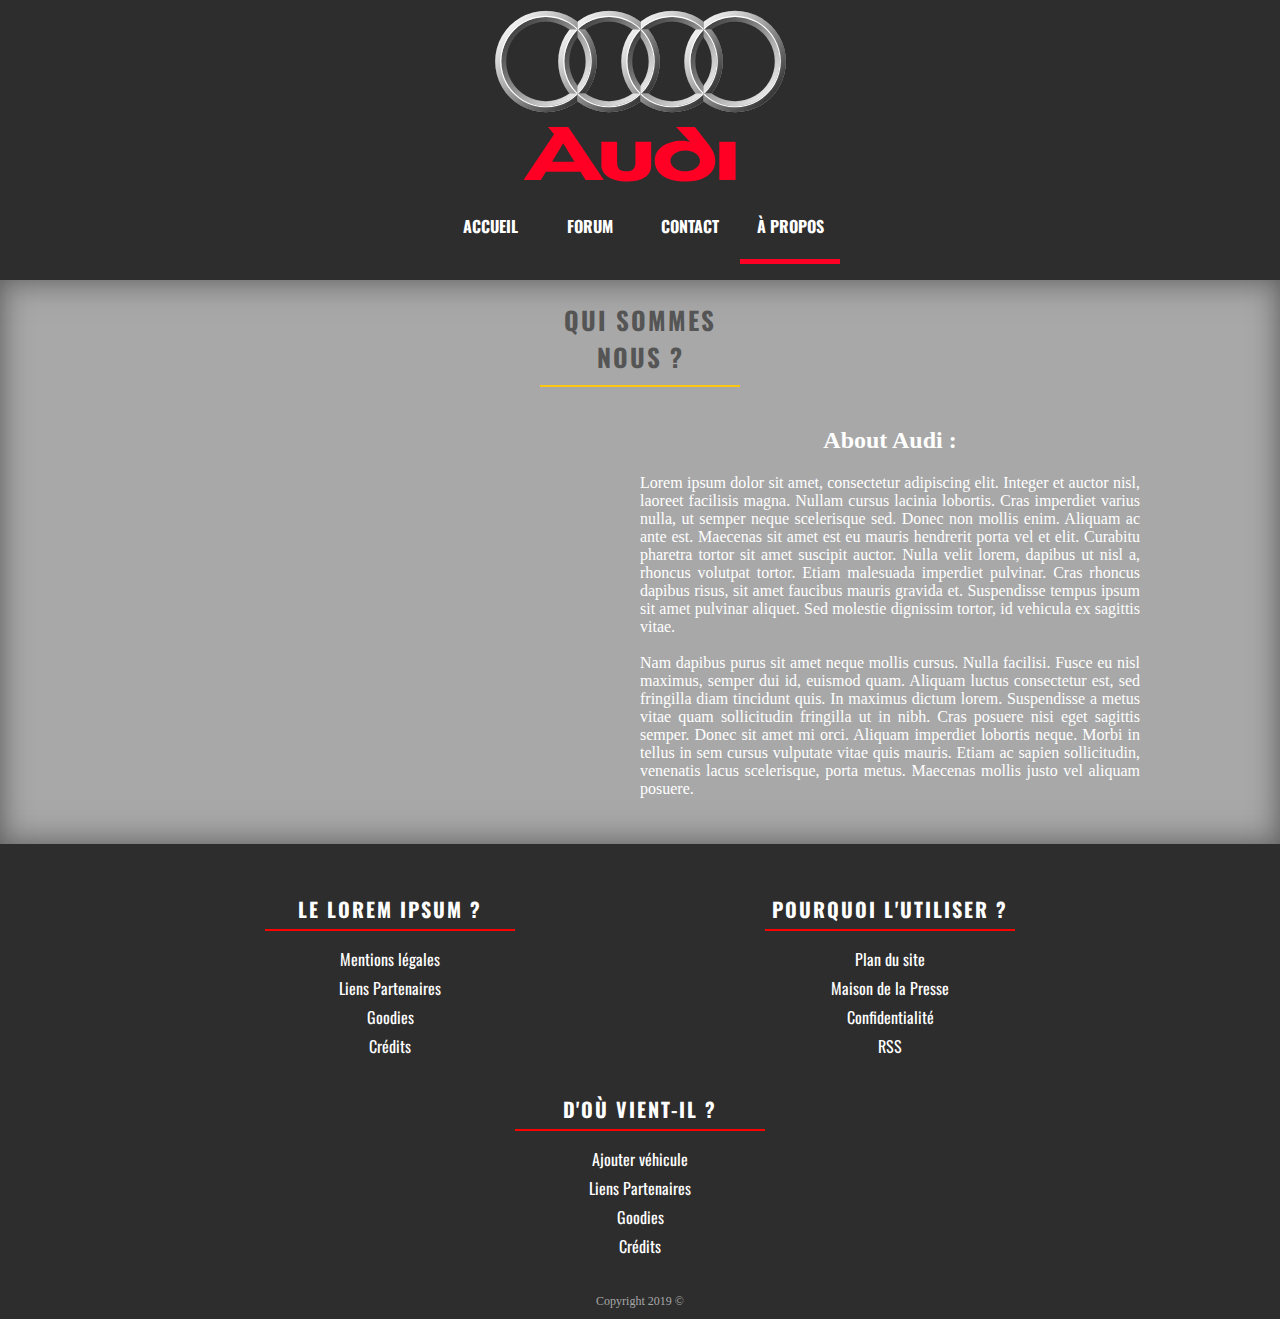
<file: about.html>
<!DOCTYPE html>
<html lang="fr">
<head>
  <meta charset="UTF-8">
  <link href="https://fonts.googleapis.com/css?family=Oswald&display=swap" rel="stylesheet"> 
  <link rel="stylesheet" href="assets/css/style.css">
  <link rel="stylesheet" href="assets/css/pages.css">
  <title>Blog Audi</title>
</head>
<body>

  <header>

      <figure class="logo">
          <img src="assets/img/logo.svg" alt="logo d'Audi">
          <figcaption>
            BLOG
          </figcaption>
      </figure>

      <nav>

        <ul>

          <li><a href="index.html">Accueil</a></li>
          <li><a href="forum.html">Forum</a></li>
          <li><a href="contact.html">Contact</a></li>
          <li class="active"><a href="about.html">À propos</a></li>

        </ul>
        
      </nav>

  </header>

  <section class="page-about">

    <h2>Qui sommes nous ?</h2>

    <article>

    <h2>About Audi :</h2>

    <p>Lorem ipsum dolor sit amet, consectetur adipiscing elit. Integer et auctor nisl, laoreet facilisis magna.
        Nullam cursus lacinia lobortis. Cras imperdiet varius nulla, ut semper neque scelerisque sed. Donec non
        mollis enim. Aliquam ac ante est. Maecenas sit amet est eu mauris hendrerit porta vel et elit. Curabitu
        pharetra tortor sit amet suscipit auctor. Nulla velit lorem, dapibus ut nisl a, rhoncus volutpat tortor.
        Etiam malesuada imperdiet pulvinar. Cras rhoncus dapibus risus, sit amet faucibus mauris gravida et. 
        Suspendisse tempus ipsum sit amet pulvinar aliquet. Sed molestie dignissim tortor, id vehicula ex sagittis vitae.
    
        <br><br>    

        Nam dapibus purus sit amet neque mollis cursus. Nulla facilisi. Fusce eu nisl maximus, semper dui id, 
        euismod quam. Aliquam luctus consectetur est, sed fringilla diam tincidunt quis. In maximus dictum lorem.
        Suspendisse a metus vitae quam sollicitudin fringilla ut in nibh. Cras posuere nisi eget sagittis semper.
        Donec sit amet mi orci. Aliquam imperdiet lobortis neque. Morbi in tellus in sem cursus vulputate vitae 
        quis mauris. Etiam ac sapien sollicitudin, venenatis lacus scelerisque, porta metus. Maecenas mollis justo vel aliquam posuere.</p>
  
    </article>

  </section>

  <footer>

    <div class="footer-cols">

    <div class="footer-col">

      <span>Le Lorem Ipsum ?</span>

      <nav>

          <ul>
  
            <li><a href="#">Mentions légales</a></li>
            <li><a href="#">Liens Partenaires</a></li>
            <li><a href="#">Goodies</a></li>
            <li><a href="#">Crédits</a></li>
  
          </ul>
          
      </nav>

    </div>

    <div class="footer-col">

      <span>Pourquoi l'utiliser ?</span>
  
        <nav>
  
          <ul>
    
            <li><a href="#">Plan du site</a></li>
            <li><a href="#">Maison de la Presse</a></li>
            <li><a href="#">Confidentialité</a></li>
            <li><a href="#">RSS</a></li>
    
          </ul>
            
        </nav>
  
    </div>

      <div class="footer-col">

          <span>D'où vient-il ?</span>
    
          <nav>
    
              <ul>
      
                <li><a href="newcar.html">Ajouter véhicule</a></li>
                <li><a href="#">Liens Partenaires</a></li>
                <li><a href="#">Goodies</a></li>
                <li><a href="#">Crédits</a></li>
      
              </ul>
              
          </nav>
    
        </div>

      </div>

        <div class="footer-copyright">Copyright 2019 ©</div>

  </footer>

</body>
</html>
</file>
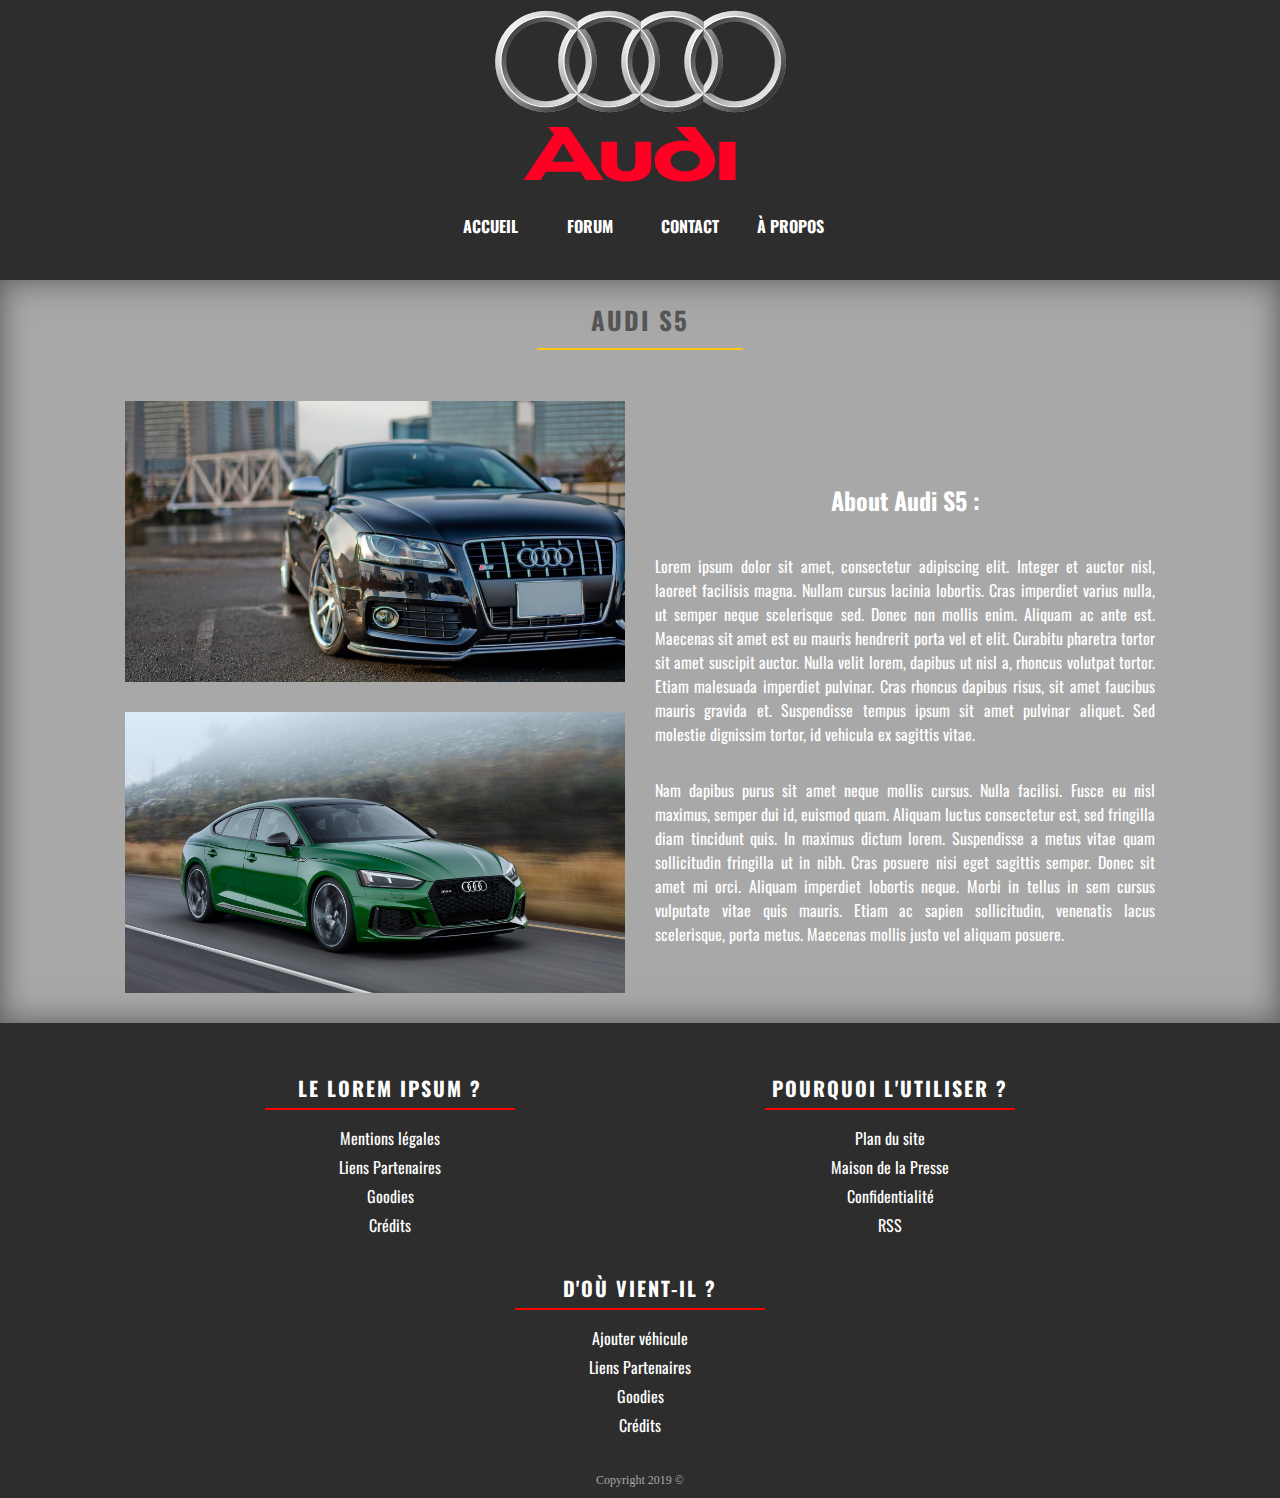
<file: article.html>
<!DOCTYPE html>
<html lang="fr">
<head>
  <meta charset="UTF-8">
  <link href="https://fonts.googleapis.com/css?family=Oswald&display=swap" rel="stylesheet">
  <link rel="stylesheet" href="assets/css/style.css">
  <link rel="stylesheet" href="assets/css/pages.css"> 
  <title>Blog Audi</title>
</head>
<body>

  <header>

      <figure class="logo">
          <img src="assets/img/logo.svg" alt="logo d'Audi">
          <figcaption>
            BLOG
          </figcaption>
      </figure>

      <nav>

        <ul>

          <li><a href="index.html">Accueil</a></li>
          <li><a href="forum.html">Forum</a></li>
          <li><a href="contact.html">Contact</a></li>
          <li><a href="about.html">À propos</a></li>

        </ul>
        
      </nav>

  </header>

  <section class="page-article">

    <h2>AUDI S5</h2>

    <article>

    <div class="article-images">

    <img src="assets/img/voiture1.jpg" alt="audi s5">
    <img src="assets/img/voiture5.jpg" alt="audi sport">

    </div>

    <div class="article-content">

    <h2>About Audi S5 :</h2>

    <p>Lorem ipsum dolor sit amet, consectetur adipiscing elit. Integer et auctor nisl, laoreet facilisis magna.
        Nullam cursus lacinia lobortis. Cras imperdiet varius nulla, ut semper neque scelerisque sed. Donec non
        mollis enim. Aliquam ac ante est. Maecenas sit amet est eu mauris hendrerit porta vel et elit. Curabitu
        pharetra tortor sit amet suscipit auctor. Nulla velit lorem, dapibus ut nisl a, rhoncus volutpat tortor.
        Etiam malesuada imperdiet pulvinar. Cras rhoncus dapibus risus, sit amet faucibus mauris gravida et. 
        Suspendisse tempus ipsum sit amet pulvinar aliquet. Sed molestie dignissim tortor, id vehicula ex sagittis vitae.</p>   

    <p>Nam dapibus purus sit amet neque mollis cursus. Nulla facilisi. Fusce eu nisl maximus, semper dui id, 
      euismod quam. Aliquam luctus consectetur est, sed fringilla diam tincidunt quis. In maximus dictum lorem.
      Suspendisse a metus vitae quam sollicitudin fringilla ut in nibh. Cras posuere nisi eget sagittis semper.
      Donec sit amet mi orci. Aliquam imperdiet lobortis neque. Morbi in tellus in sem cursus vulputate vitae 
      quis mauris. Etiam ac sapien sollicitudin, venenatis lacus scelerisque, porta metus. Maecenas mollis justo vel aliquam posuere.</p>

    </div>
  
    </article>

  </section>

  <footer>

    <div class="footer-cols">

    <div class="footer-col">

      <span>Le Lorem Ipsum ?</span>

      <nav>

          <ul>
  
            <li><a href="#">Mentions légales</a></li>
            <li><a href="#">Liens Partenaires</a></li>
            <li><a href="#">Goodies</a></li>
            <li><a href="#">Crédits</a></li>
  
          </ul>
          
      </nav>

    </div>

    <div class="footer-col">

      <span>Pourquoi l'utiliser ?</span>
  
        <nav>
  
          <ul>
    
            <li><a href="#">Plan du site</a></li>
            <li><a href="#">Maison de la Presse</a></li>
            <li><a href="#">Confidentialité</a></li>
            <li><a href="#">RSS</a></li>
    
          </ul>
            
        </nav>
  
    </div>

      <div class="footer-col">

          <span>D'où vient-il ?</span>
    
          <nav>
    
              <ul>
      
                <li><a href="newcar.html">Ajouter véhicule</a></li>
                <li><a href="#">Liens Partenaires</a></li>
                <li><a href="#">Goodies</a></li>
                <li><a href="#">Crédits</a></li>
      
              </ul>
              
          </nav>
    
        </div>

      </div>

        <div class="footer-copyright">Copyright 2019 ©</div>

  </footer>

</body>
</html>
</file>
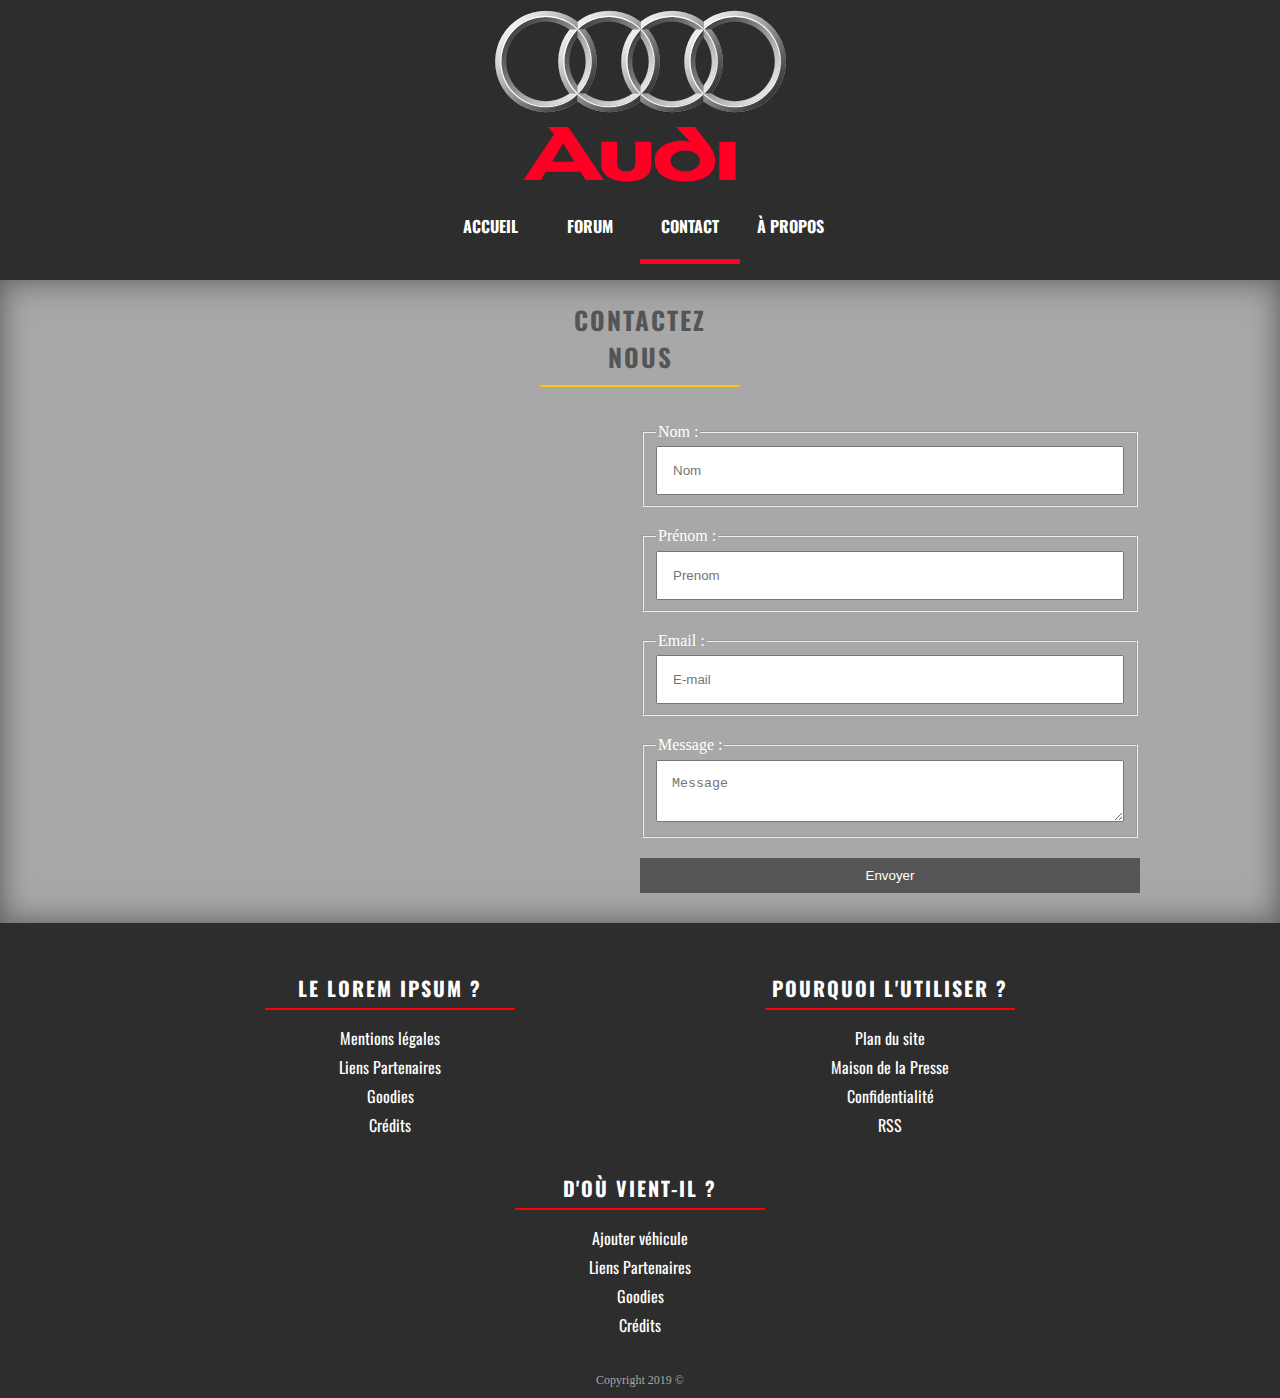
<file: contact.html>
<!DOCTYPE html>
<html lang="fr">
<head>
  <meta charset="UTF-8">
  <link href="https://fonts.googleapis.com/css?family=Oswald&display=swap" rel="stylesheet"> 
  <link rel="stylesheet" href="assets/css/style.css">
  <link rel="stylesheet" href="assets/css/pages.css">
  <title>Blog Audi</title>
</head>
<body>

  <header>

      <figure class="logo">
          <img src="assets/img/logo.svg" alt="logo d'Audi">
          <figcaption>
            BLOG
          </figcaption>
      </figure>

      <nav>

        <ul>

          <li><a href="index.html">Accueil</a></li>
          <li><a href="forum.html">Forum</a></li>
          <li class="active"><a href="contact.html">Contact</a></li>
          <li><a href="about.html">À propos</a></li>

        </ul>
        
      </nav>

  </header>

  <section class="page-form">

    <h2>Contactez nous</h2>

        <form action="#" method="POST">
                
                <fieldset>
                    <legend><label for="first-name">Nom :</label></legend>
                        <input type="text" name="name" id="first-name" placeholder="Nom" required />
                </fieldset>

                <fieldset>
                    <legend><label for="last-name">Prénom :</label></legend>
                        <input type="text" name="lastname" id="last-name" placeholder="Prenom" required />
                </fieldset>

                <fieldset>
                    <legend><label for="email">Email :</label></legend>
                        <input type="email" name="email" id="email" placeholder="E-mail" required />
                </fieldset>

                <fieldset>
                    <legend><label for="message">Message :</label></legend>
                    <textarea name="message" id="message" placeholder="Message" required></textarea>
                </fieldset>

                <button type="submit">Envoyer</button>
  
        </form>

  </section>

  <footer>

    <div class="footer-cols">

    <div class="footer-col">

      <span>Le Lorem Ipsum ?</span>

      <nav>

          <ul>
  
            <li><a href="#">Mentions légales</a></li>
            <li><a href="#">Liens Partenaires</a></li>
            <li><a href="#">Goodies</a></li>
            <li><a href="#">Crédits</a></li>
  
          </ul>
          
      </nav>

    </div>

    <div class="footer-col">

      <span>Pourquoi l'utiliser ?</span>
  
        <nav>
  
          <ul>
    
            <li><a href="#">Plan du site</a></li>
            <li><a href="#">Maison de la Presse</a></li>
            <li><a href="#">Confidentialité</a></li>
            <li><a href="#">RSS</a></li>
    
          </ul>
            
        </nav>
  
    </div>

      <div class="footer-col">

          <span>D'où vient-il ?</span>
    
          <nav>
    
              <ul>
      
                <li><a href="newcar.html">Ajouter véhicule</a></li>
                <li><a href="#">Liens Partenaires</a></li>
                <li><a href="#">Goodies</a></li>
                <li><a href="#">Crédits</a></li>
      
              </ul>
              
          </nav>
    
        </div>

      </div>

        <div class="footer-copyright">Copyright 2019 ©</div>

  </footer>

</body>
</html>
</file>
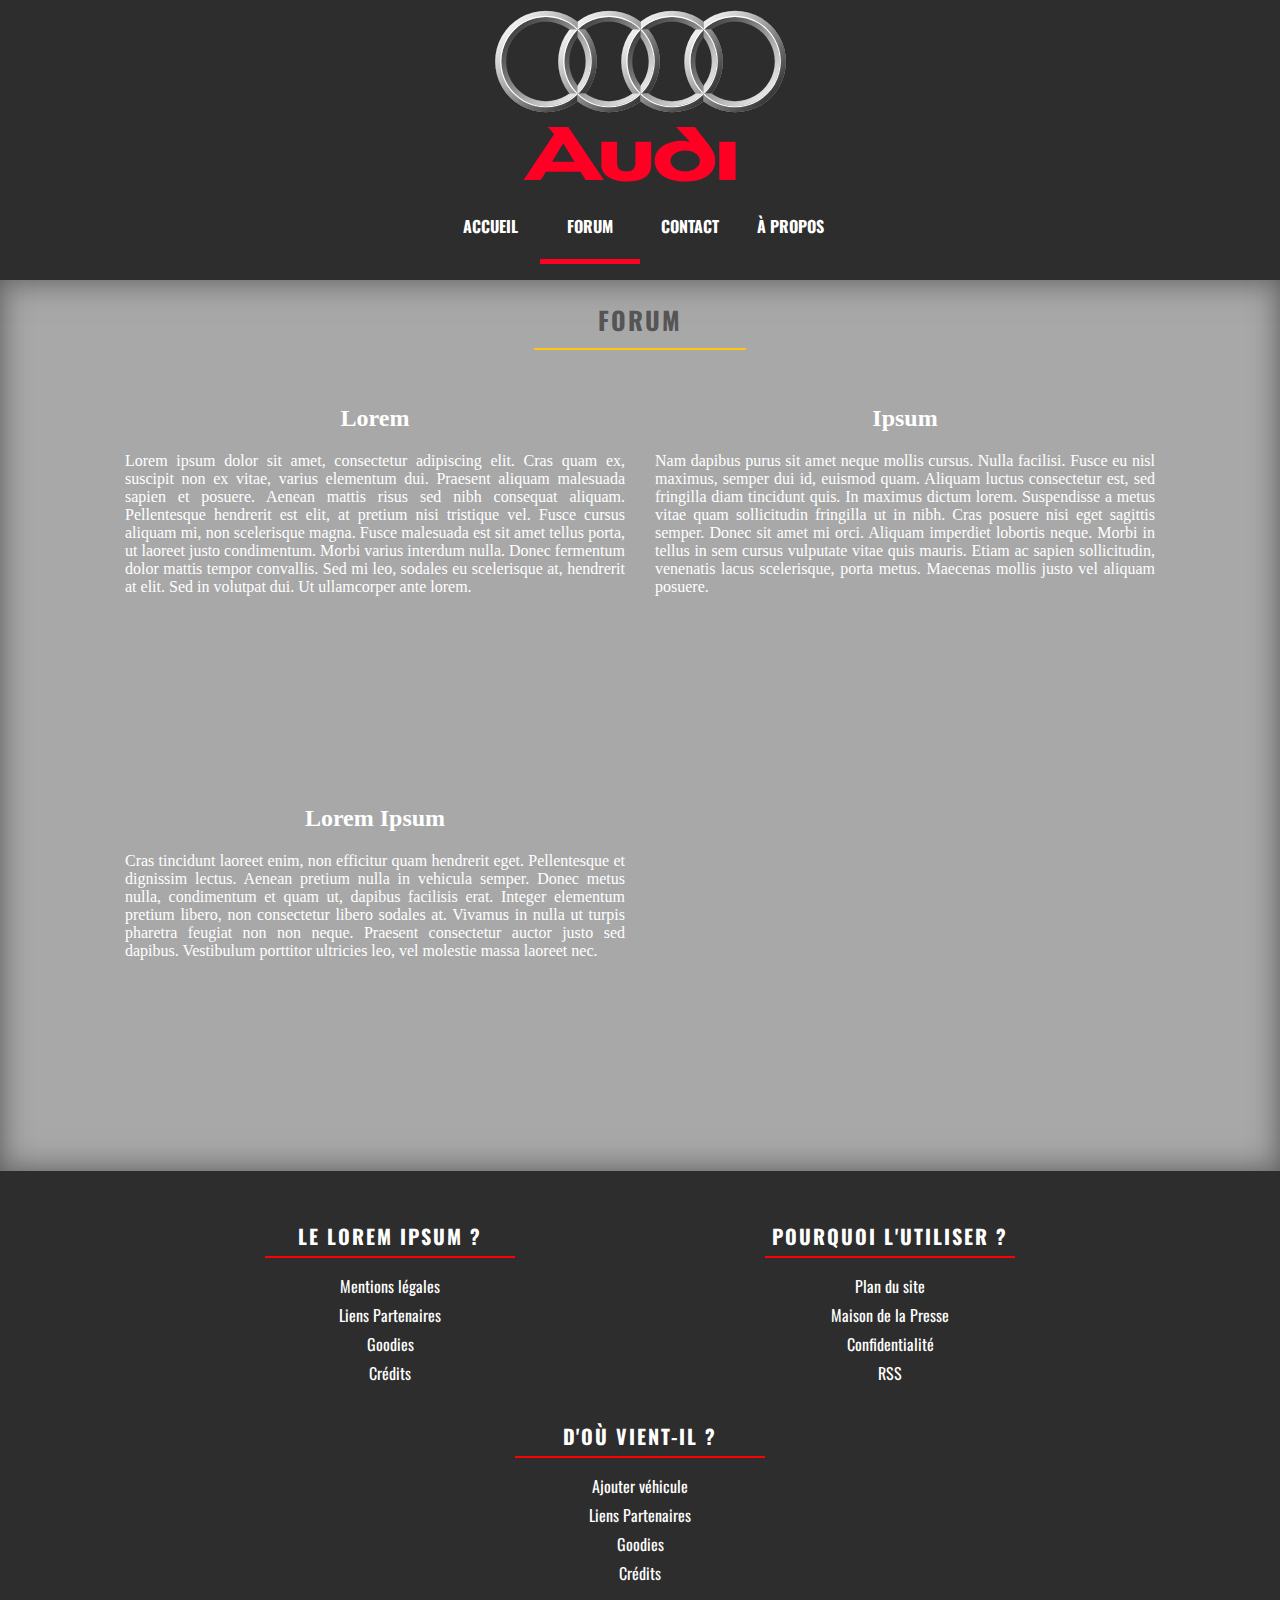
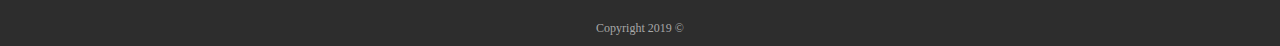
<file: forum.html>
<!DOCTYPE html>
<html lang="fr">
<head>
  <meta charset="UTF-8">
  <link href="https://fonts.googleapis.com/css?family=Oswald&display=swap" rel="stylesheet"> 
  <link rel="stylesheet" href="assets/css/style.css">
  <link rel="stylesheet" href="assets/css/pages.css">
  <title>Blog Audi</title>
</head>
<body>

  <header>

      <figure class="logo">
          <img src="assets/img/logo.svg" alt="logo d'Audi">
          <figcaption>
            BLOG
          </figcaption>
      </figure>

      <nav>

        <ul>

          <li><a href="index.html">Accueil</a></li>
          <li class="active"><a href="forum.html">Forum</a></li>
          <li><a href="contact.html">Contact</a></li>
          <li><a href="about.html">À propos</a></li>

        </ul>
        
      </nav>

  </header>

  <section class="page-forum">

    <h2>FORUM</h2>

    <article>

    <h2>Lorem</h2>

    <p>Lorem ipsum dolor sit amet, consectetur adipiscing elit. Cras quam ex, suscipit non ex vitae,
        varius elementum dui. Praesent aliquam malesuada sapien et posuere. Aenean mattis risus sed
        nibh consequat aliquam. Pellentesque hendrerit est elit, at pretium nisi tristique vel. 
        Fusce cursus aliquam mi, non scelerisque magna. Fusce malesuada est sit amet tellus porta,
        ut laoreet justo condimentum. Morbi varius interdum nulla. Donec fermentum dolor mattis 
        tempor convallis. Sed mi leo, sodales eu scelerisque at, hendrerit at elit. Sed in volutpat
        dui. Ut ullamcorper ante lorem.</p>
    
    </article>

    <article>

    <h2>Ipsum</h2>

    <p>Nam dapibus purus sit amet neque mollis cursus. Nulla facilisi. Fusce eu nisl maximus, semper
        dui id, euismod quam. Aliquam luctus consectetur est, sed fringilla diam tincidunt quis.
        In maximus dictum lorem. Suspendisse a metus vitae quam sollicitudin fringilla ut in nibh.
        Cras posuere nisi eget sagittis semper. Donec sit amet mi orci. Aliquam imperdiet lobortis
        neque. Morbi in tellus in sem cursus vulputate vitae quis mauris. Etiam ac sapien sollicitudin,
        venenatis lacus scelerisque, porta metus. Maecenas mollis justo vel aliquam posuere.</p>

    </article>

    <article>

    <h2>Lorem Ipsum</h2>

    <p>Cras tincidunt laoreet enim, non efficitur quam hendrerit eget. Pellentesque et dignissim lectus.
        Aenean pretium nulla in vehicula semper. Donec metus nulla, condimentum et quam ut, dapibus facilisis erat.
        Integer elementum pretium libero, non consectetur libero sodales at. Vivamus in nulla ut turpis
        pharetra feugiat non non neque. Praesent consectetur auctor justo sed dapibus.
        Vestibulum porttitor ultricies leo, vel molestie massa laoreet nec.</p>

    </article>
  

  </section>

  <footer>

    <div class="footer-cols">

    <div class="footer-col">

      <span>Le Lorem Ipsum ?</span>

      <nav>

          <ul>
  
            <li><a href="#">Mentions légales</a></li>
            <li><a href="#">Liens Partenaires</a></li>
            <li><a href="#">Goodies</a></li>
            <li><a href="#">Crédits</a></li>
  
          </ul>
          
      </nav>

    </div>

    <div class="footer-col">

      <span>Pourquoi l'utiliser ?</span>
  
        <nav>
  
          <ul>
    
            <li><a href="#">Plan du site</a></li>
            <li><a href="#">Maison de la Presse</a></li>
            <li><a href="#">Confidentialité</a></li>
            <li><a href="#">RSS</a></li>
    
          </ul>
            
        </nav>
  
    </div>

      <div class="footer-col">

          <span>D'où vient-il ?</span>
    
          <nav>
    
              <ul>
      
                <li><a href="newcar.html">Ajouter véhicule</a></li>
                <li><a href="#">Liens Partenaires</a></li>
                <li><a href="#">Goodies</a></li>
                <li><a href="#">Crédits</a></li>
      
              </ul>
              
          </nav>
    
        </div>

      </div>

        <div class="footer-copyright">Copyright 2019 ©</div>

  </footer>

</body>
</html>
</file>
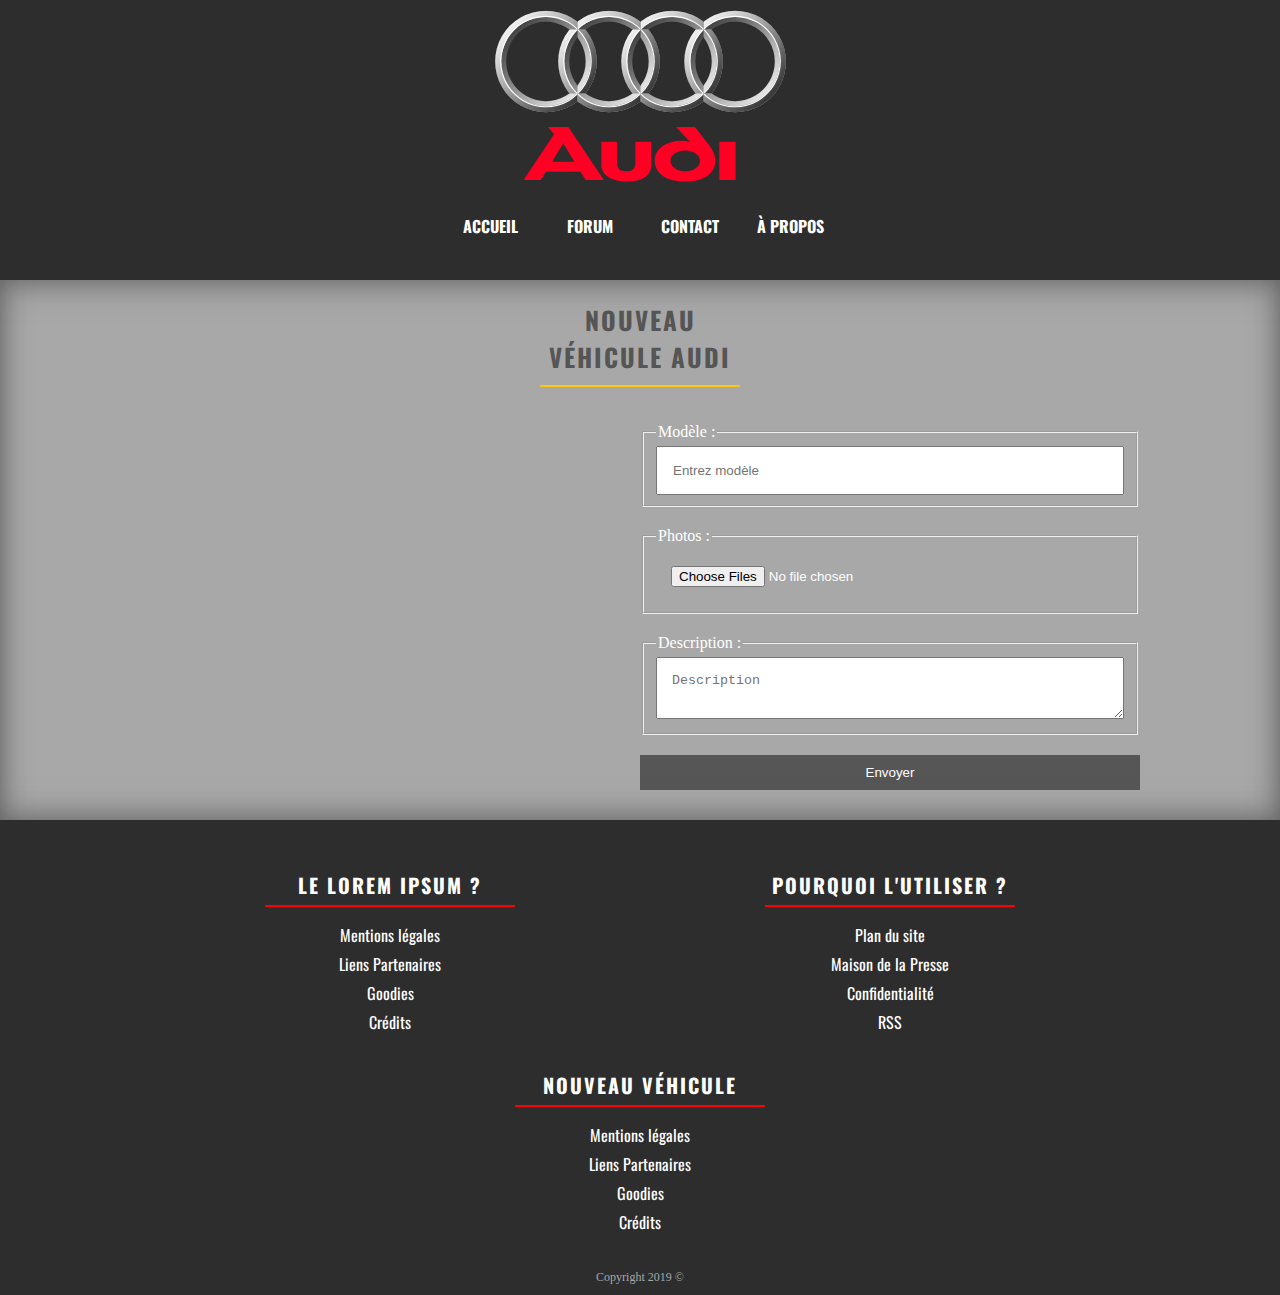
<file: newcar.html>
<!DOCTYPE html>
<html lang="fr">
<head>
  <meta charset="UTF-8">
  <link href="https://fonts.googleapis.com/css?family=Oswald&display=swap" rel="stylesheet"> 
  <link rel="stylesheet" href="assets/css/style.css">
  <link rel="stylesheet" href="assets/css/pages.css">
  <title>Blog Audi</title>
</head>
<body>

  <header>

      <figure class="logo">
          <img src="assets/img/logo.svg" alt="logo d'Audi">
          <figcaption>
            BLOG
          </figcaption>
      </figure>

      <nav>

        <ul>

          <li><a href="index.html">Accueil</a></li>
          <li><a href="forum.html">Forum</a></li>
          <li><a href="contact.html">Contact</a></li>
          <li><a href="about.html">À propos</a></li>

        </ul>
        
      </nav>

  </header>

  <section class="page-form">

    <h2>Nouveau véhicule Audi</h2>

        <form action="#" method="POST" enctype="multipart/form-data">
                
                <fieldset>
                    <legend><label for="modele">Modèle :</label></legend>
                        <input type="text" name="modele" id="modele" placeholder="Entrez modèle" required />
                </fieldset>

                <fieldset>
                    <legend><label for="images">Photos :</label></legend>
                        <input type="file" name="images" id="images" multiple="multiple" required />
                </fieldset>

                <fieldset>
                    <legend><label for="description">Description :</label></legend>
                    <textarea name="description" id="description" placeholder="Description" required></textarea>
                </fieldset>

                <button type="submit">Envoyer</button>
  
        </form>

  </section>

  <footer>

    <div class="footer-cols">

    <div class="footer-col">

      <span>Le Lorem Ipsum ?</span>

      <nav>

          <ul>
  
            <li><a href="#">Mentions légales</a></li>
            <li><a href="#">Liens Partenaires</a></li>
            <li><a href="#">Goodies</a></li>
            <li><a href="#">Crédits</a></li>
  
          </ul>
          
      </nav>

    </div>

    <div class="footer-col">

      <span>Pourquoi l'utiliser ?</span>
  
        <nav>
  
          <ul>
    
            <li><a href="#">Plan du site</a></li>
            <li><a href="#">Maison de la Presse</a></li>
            <li><a href="#">Confidentialité</a></li>
            <li><a href="#">RSS</a></li>
    
          </ul>
            
        </nav>
  
    </div>

      <div class="footer-col">

          <span>Nouveau véhicule</span>
    
          <nav>
    
              <ul>
      
                <li><a href="#">Mentions légales</a></li>
                <li><a href="#">Liens Partenaires</a></li>
                <li><a href="#">Goodies</a></li>
                <li><a href="#">Crédits</a></li>
      
              </ul>
              
          </nav>
    
        </div>

      </div>

        <div class="footer-copyright">Copyright 2019 ©</div>

  </footer>

</body>
</html>
</file>
<file: assets/css/style.css>
/* ----------------------------------------------------------------- GENERAL ----------------------------------------------------------------- */
body {
    display: flex;
    flex-direction: column;
    align-items: center;
    margin: 0;
    min-height:100vh;
    background-color: #a8a8a8;
    -webkit-box-shadow: inset 0px 0px 30px 0px rgba(0,0,0,0.5);
    -moz-box-shadow: inset 0px 0px 30px 0px rgba(0,0,0,0.5);
    box-shadow: inset 0px 0px 30px 0px rgba(0,0,0,0.5);
  }
/* ----------------------------------------------------------------- HEADER ----------------------------------------------------------------- */
  header {
    display: flex;
    flex-direction: row;
    justify-content: space-between;
    align-items: center;
    background-color: #2d2d2d;
    width: 100%;
    height: 250px;
    -webkit-box-shadow: 0px 0px 30px 0px rgba(0,0,0,0.5);
    -moz-box-shadow: 0px 0px 30px 0px rgba(0,0,0,0.5);
    box-shadow: 0px 0px 30px 0px rgba(0,0,0,0.5);
  }
  header .logo {
    display: flex;
    flex-direction: row;
    align-items: center;
    margin-left: 215px;
  }
  header .logo img {
    width: 300px;
  }
  header .logo figcaption {
    font-family: 'Oswald', sans-serif;
    letter-spacing: 7px;
    font-weight: bold;
    font-size: 50px;
    color: white;
    margin-left: 20px;
  }
  header nav {
    font-family: 'Oswald', sans-serif;
    text-transform: uppercase;
    margin-right: 215px;
  }
  header nav ul {
    display: flex;
    justify-content: center;
    flex-direction: row;
    flex-wrap: wrap;
    list-style-type: none;
    padding: 0;
  }
  header nav ul li {
    position: relative;
    cursor: pointer;
  }
  header nav ul li:hover::after, header nav ul li.active::after {
    content: '';
    height: 5px;
    width: 100%;
    position: absolute;
    left: 0;
    right: 0;
    bottom: 0;
    background-color: #ff0024;
  }
  header nav a {
    display: block;
    width: 100px;
    height: 50px;
    font-weight: bold;
    color: white;
    text-decoration: none;
    text-align: center;
    outline: 0;
  }
  /* ----------------------------------------------------------------- CONTENT ----------------------------------------------------------------- */
  section {
    flex-grow: 1;
    display: grid;
    grid-template-columns: repeat(3, 1fr);
    color: #fff;
    width: auto;
    height: 100%;
    margin-bottom: 30px;
  }
  section > h2 {
    grid-column-start: span 3;
    width: 20%;
    margin-left: 40%;
    margin-right: 40%;
    padding-bottom: 10px;
    font-family: 'Oswald', sans-serif;
    font-size: 25px;
    text-align: center;
    text-transform: uppercase;
    letter-spacing: 2px;
    color: #555;
    border-bottom: 2px solid #ffc60f;
  }
  section article {
    width:  500px;
    max-width: 500px;
    height: 370px;
    min-height: 370px;
    max-height: 370px;
  }
  section article a {
    text-decoration: none;
    outline: 0;
  }
  section article figure {
    display: flex;
    flex-direction: column;
    margin: 10px;
    transition: transform .2s;
    -webkit-box-shadow: 0px 0px 30px 0px rgba(0,0,0,0.5);
    -moz-box-shadow: 0px 0px 30px 0px rgba(0,0,0,0.5);
    box-shadow: 0px 0px 30px 0px rgba(0,0,0,0.5);
  }
  section article figure:hover {
    transform: scale(1.1);
  }
  section article figure .image {
    position: relative;
    width: 100%;
    max-width: 100%;
    height: 300px;
    min-height: 300px;
    max-height: 300px;
  }
  section article figure .image::after {
    content: '';
    height: 5px;
    width: 100%;
    position: absolute;
    left: 0;
    right: 0;
    bottom: 0;
    background-color: #ffc60f;
  }
  section article figure .image img {
    width:  100%;
    max-width: 100%;
    height: 300px;
    min-height: 300px;
    max-height: 300px;
  }
  section article figure figcaption {
    font-family: 'Oswald', sans-serif;
    background-color: #2d2d2d;
    color: white;
    text-align: center;
    padding: 10px;
    font-size: 20px;
    height: 30px;
    min-height: 30px;
    max-height: 30px;
  }
  section article figure figcaption h2 {
    font-size: 20px;
    font-weight: normal;
    margin: 0;
    padding: 0;
  }
  /* ----------------------------------------------------------------- FOOTER ----------------------------------------------------------------- */
  footer {
    background-color: #2d2d2d;
    color: white;
    width: 100%;
    height: auto;
    padding-bottom: 10px;
    -webkit-box-shadow: 0px 0px 30px 0px rgba(0,0,0,0.5);
    -moz-box-shadow: 0px 0px 30px 0px rgba(0,0,0,0.5);
    box-shadow: 0px 0px 30px 0px rgba(0,0,0,0.5);
  }
  footer .footer-cols {
    display: flex;
    flex-direction: row;
    flex-wrap: wrap;
    justify-content: center;
    /* display: grid;
    grid-template-columns: repeat(auto-fill, minmax(500px, 1fr)); */
    align-items: center;
    margin-top: 50px;
  }
  footer .footer-cols .footer-col {
    font-family: 'Oswald', sans-serif;
    flex: 0 0 500px;
    display: flex;
    align-items: center;
    flex-direction: column;
    margin-bottom: 20px;
  }
  footer .footer-cols .footer-col span {
    display: block;
    width: 50%;
    text-align: center;
    padding-bottom: 5px;
    border-bottom: 2px solid red;
    font-size: 20px;
    font-weight: bold;
    text-transform: uppercase;
    letter-spacing: 2px;
  }
  footer .footer-cols .footer-col ul {
    padding: 0;
    list-style-type: none;
    text-align: center;
  }
  footer .footer-cols .footer-col ul li {
    margin: 5px;
  }
  footer .footer-cols .footer-col a {
    text-decoration: none;
    color: white;
  }
  footer .footer-copyright {
    color: #a8a8a8;
    text-align: center;
    font-size: 12px;
  }

  /* ----------------------------------------------------------------- PAGINATION ----------------------------------------------------------------- */
section nav.pagination {
  margin: 20px 0;
  overflow: hidden;
  position: relative;
  grid-column-start: span 3;
}
section nav.pagination ul {
 display: flex;
 flex-direction: row;
 padding: 0;
 margin-top: 30px;
 justify-content: center;
 
}
section nav.pagination ul li {
  list-style: none;
  padding: 10px;
  color: black;
  background-color: black;
  border: 1px solid #a8a8a8;
  transition: transform .2s;
  -webkit-box-shadow: 0px 0px 30px 0px rgba(0,0,0,0.5);
  -moz-box-shadow: 0px 0px 30px 0px rgba(0,0,0,0.5);
}
section nav.pagination ul li a {
  text-decoration: none;
  padding: 10px;
  color: white;
  outline: 0;
}
section nav.pagination ul li.active, section nav.pagination ul li:hover {
  background-color: orange;
  transform: scale(0.9);
}
section nav.pagination ul li.active a, section nav.pagination ul li:hover a {
  color: black;   
}
  /* -------------------------------------------------------------- RESPONSIVE -------------------------------------------------------------- */

  /* ----------------------------------------------------------- TABLET AND DESKTOP ----------------------------------------------------------- */

  @media screen and (max-width: 1560px) {

    /* -------------------------------------------------------------- HEADER TABLET -------------------------------------------------------------- */

    header {
      flex-direction: column;
      height: auto;
    }

    header .logo {
      flex-direction: column;
      margin: 0;
    }

    header .logo figcaption {
      display: none;
      margin-left: 0;
    }

    header nav {
      margin-right: 0;
      margin-top: 15px;
    }

    /* -------------------------------------------------------------- CONTENT TABLET -------------------------------------------------------------- */

    section {
      grid-template-columns: repeat(2, 1fr);
      padding: 0;
      margin: 0;
    }

    section > h2, section nav.pagination {
      grid-column-start: span 2;
    }


  }

  /* ----------------------------------------------------------------- MOBILE ----------------------------------------------------------------- */

  @media screen and (max-width: 767px) {

    /* -------------------------------------------------------------- HEADER MOBILE -------------------------------------------------------------- */

    header .logo figcaption {
      display: none;
      margin-left: 0;
    }

    header nav {
      margin-right: 0;
      margin-top: 15px;
    }

    header nav ul li:hover::after, header nav ul li.active::after {
      width: 50%;
      left: 25%;
      right: 25%;
      bottom: 15px;
  }

  /* ------------------------------------------------------------- CONTENT MOBILE  ------------------------------------------------------------- */

  section {
      grid-template-columns: repeat(1, 1fr);
      padding: 0;
      margin: 0;
  }

  section > h2, section nav.pagination {
    grid-column-start: unset;
    width: 100%;
    margin-right: 0;
    margin-left: 0;
  }

  section article {
      width: 400px;
      max-width: 400px;
      height: 350px;
      min-height: 350px;
      max-height: 350px;
  }

  section article figure .image {
      height: 250px;
      min-height: 250px;
      max-height: 250px;
  }

  section article figure .image img {
      height: 250px;
      min-height: 250px;
      max-height: 250px;
  }

  section article figure figcaption {
    height: auto;
    min-height: auto;
    max-height: none;
  }

}
</file>
<file: assets/css/pages.css>
/* ----------------------------------------------------------------- PAGE FORM ----------------------------------------------------------------- */
section.page-form form {
    grid-column-start: 2;
    display: flex;
    flex-direction: column;
    margin-top: 15px;
    margin-bottom: 30px;
    width: 500px;
}
section.page-form form fieldset {
    margin-bottom: 20px;
}
section.page-form form input, section form textarea {
    width: 100%;
    padding: 15px;
    box-sizing: border-box;
    -moz-box-sizing: border-box;
    -webkit-box-sizing: border-box;
}
section.page-form form button {
    padding: 10px;
    background: #575656;
    border: none;
    color: white;
    cursor: pointer;
}
section.page-form form button:hover {
    background: #403f3f;
}
/* ----------------------------------------------------------------- PAGE ABOUT ----------------------------------------------------------------- */
section.page-about article {
    grid-column-start: 2;
    height: auto;
    /* min-height: none; */
    max-height: none;
    margin-bottom: 30px;
}
section.page-about article h2 {
    text-align: center;
}
section.page-about article p {
    text-align: justify;
}
/* ----------------------------------------------------------------- PAGE FORUM ----------------------------------------------------------------- */
section.page-forum {
    grid-column-start: 1;
}
section.page-forum article {
    margin: 15px;
}
section.page-forum article h2 {
    text-align: center;
}
section.page-forum article p {
    text-align: justify;
}
/* ----------------------------------------------------------------- PAGE ARTICLE ----------------------------------------------------------------- */
section.page-article {
    display: flex;
    flex-direction: column;
}
section.page-article article {
    display: flex;
    flex-direction: row;
    justify-content: center;
    width: auto;
    height: auto;
    /* min-height: none; */
    max-height: none;
    /* min-width: none; */
    max-width: none;
    font-family: 'Oswald', sans-serif;
    margin-top: 30px;
}
section.page-article article .article-images, section.page-article article .article-content {
    display: flex;
    flex-direction: column;
    align-items: center;
    justify-content: center;
    width: 500px;
}
section.page-article article .article-images img {
    width: 500px;
    margin-bottom: 30px;
}
section.page-article article .article-content {
    padding-left: 30px;
}
section.page-article article .article-content h2 {
    text-align: center;
}
section.page-article article .article-content p {
    text-align: justify;
}

  /* ----------------------------------------------------------------- RESPONSIVE ----------------------------------------------------------------- */

  /* ----------------------------------------------------------------- MAX WIDTH 1100 -------------------------------------------------------------- */

  @media screen and (max-width: 1100px) {

    /* ----------------------------------------------------------------- PAGE ARTICLE -------------------------------------------------------------- */

    section.page-article article {
        flex-direction: column;
    }

    section.page-article article .article-content {
        padding-left: 0;
    }


  }

    /* ----------------------------------------------------------------- MOBILE ----------------------------------------------------------------- */

@media screen and (max-width: 767px) {

    section.page-form form, section.page-about article {
        grid-column-start: unset;
    }

}
</file>
